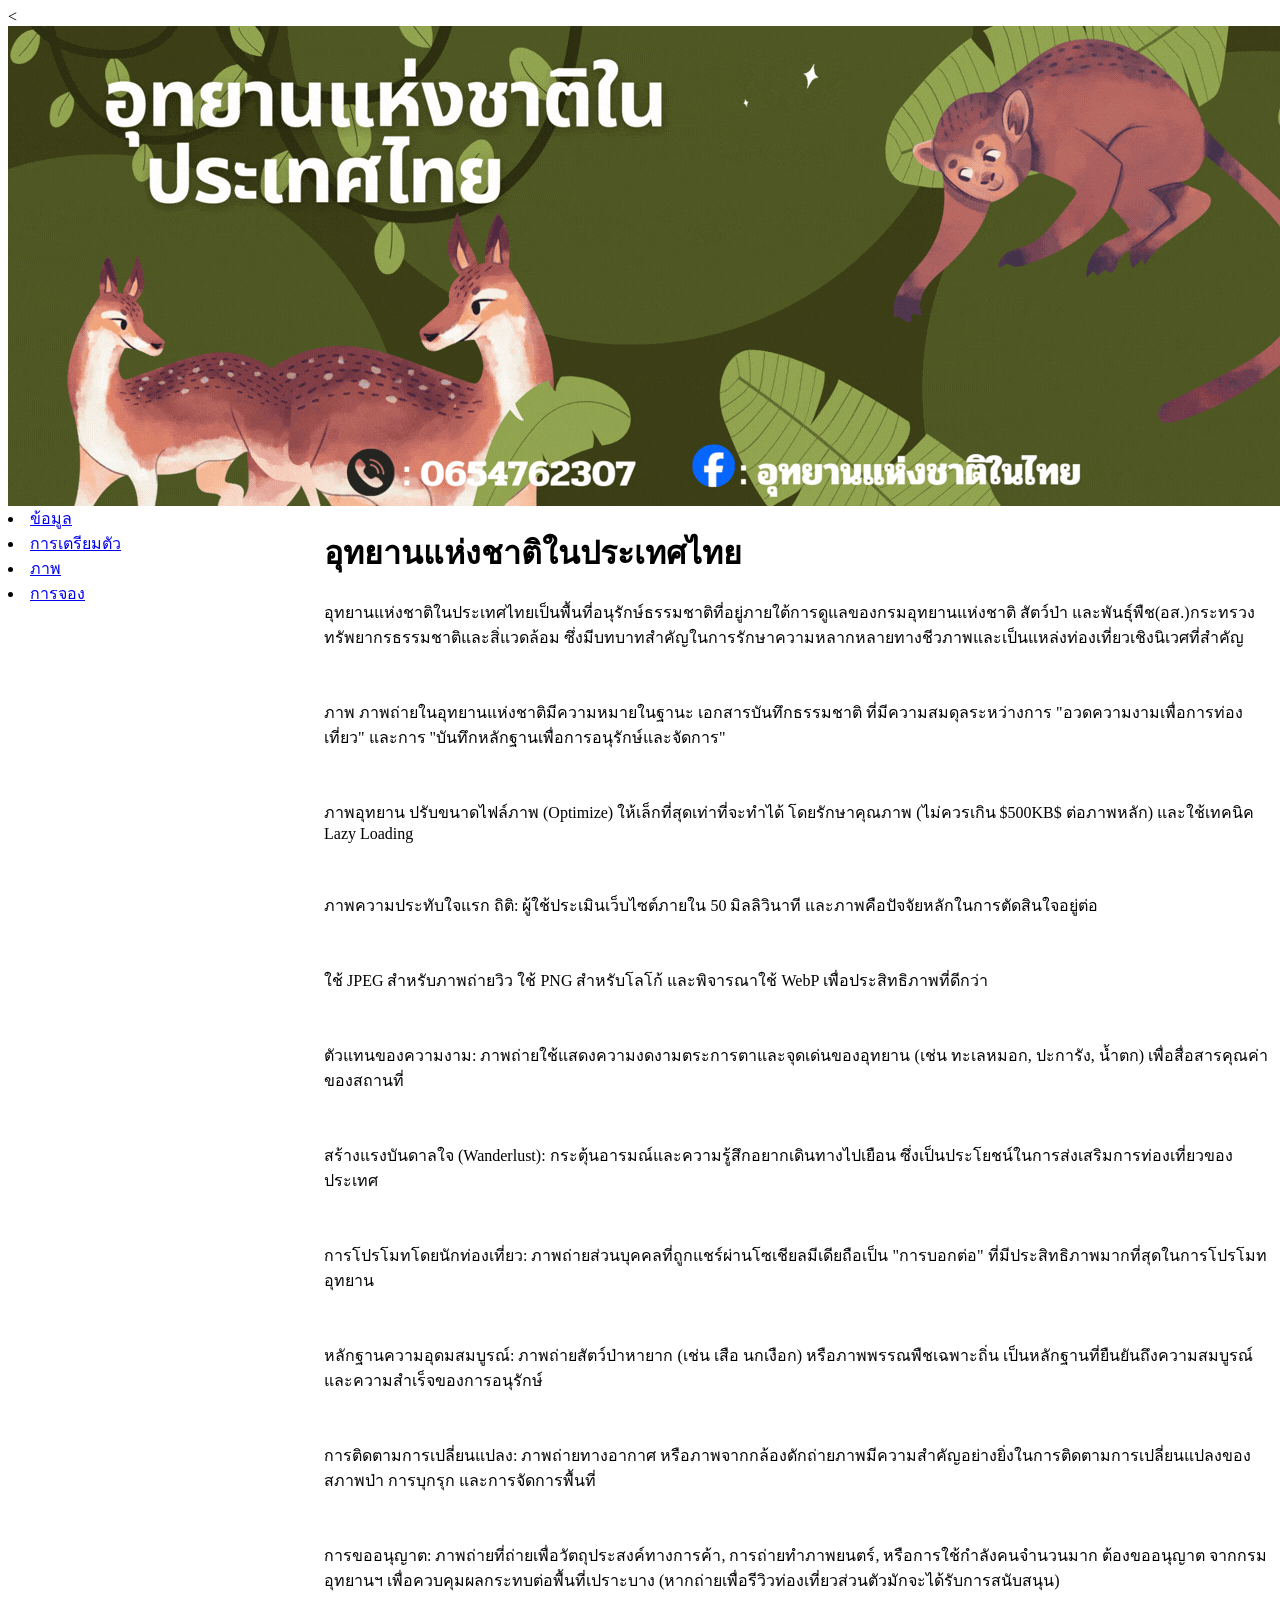
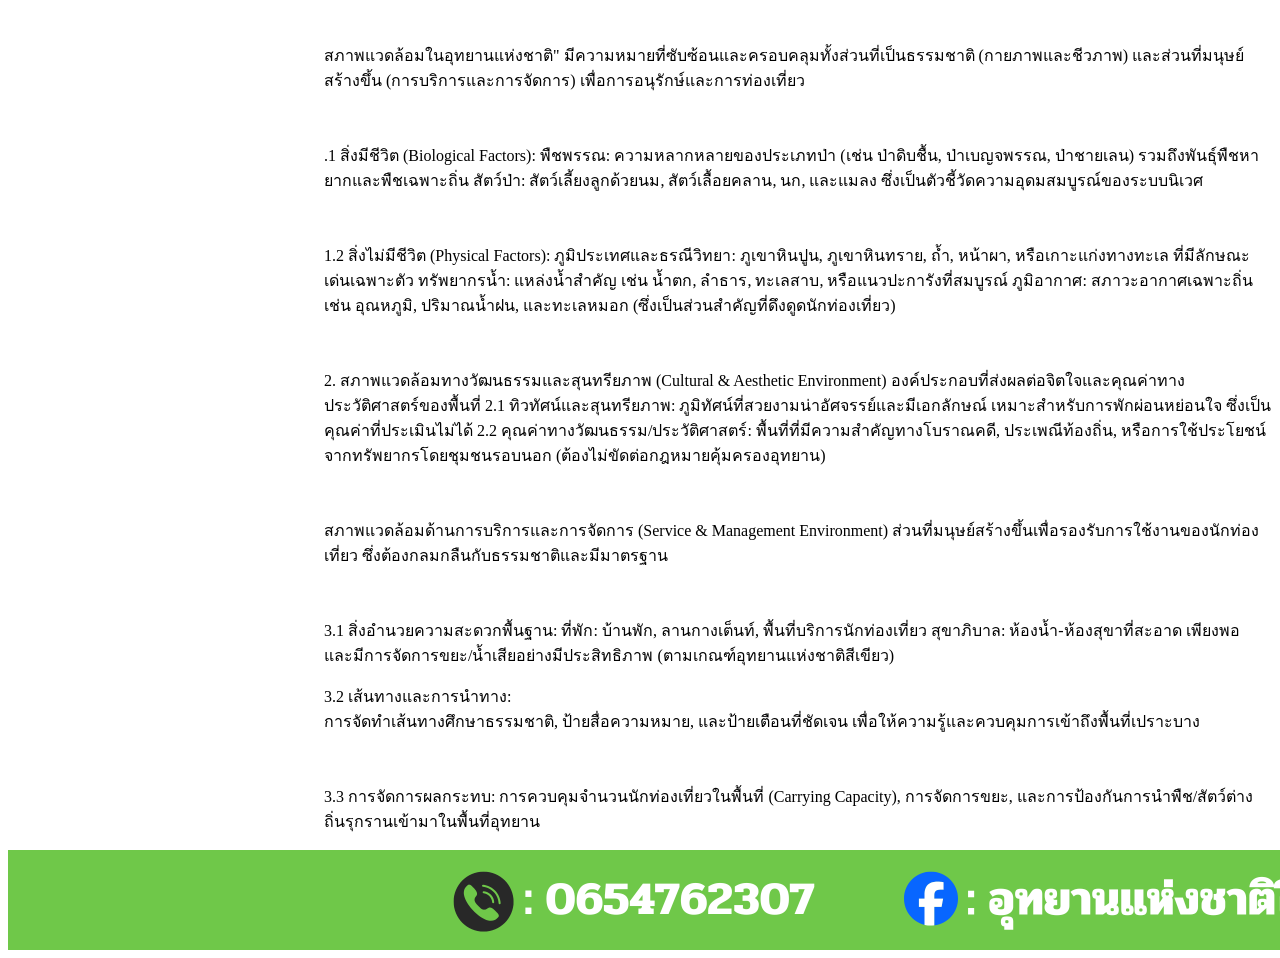
<file: p3.html>
<<!DOCTYPE html>
<html lang="en">
<head>
    <meta charset="UTF-8">
    <meta name="viewport" content="width=device-width, initial-scale=1.0">
    <title>อุทยานแห่งชาติในประเทศไทย</title>
    <link rel="stylesheet" title="text/css" href="styles.css">
</head>
<body>
   <div class="banner">
       <img src="banner1.gif">
   </div>


   <div class="content">
       <div class="menu">
             <li ><a href="index.html">ข้อมูล</a></li>
             <li ><a href="p2.html">การเตรียมตัว</a></li>
             <li ><a href="p3.html">ภาพ</a></li>
             <li ><a href="p4.html">การจอง</a></li>
         </div>
         <div class="content1">  <h1 style="color: black (17,17,17) ;" >อุทยานแห่งชาติในประเทศไทย</h1>
          <p>อุทยานแห่งชาติในประเทศไทยเป็นพื้นที่อนุรักษ์ธรรมชาติที่อยู่ภายใต้การดูแลของกรมอุทยานแห่งชาติ สัตว์ป่า และพันธุ์พืช(อส.)กระทรวงทรัพยากรธรรมชาติและสิ่แวดล้อม 
           ซึ่งมีบทบาทสำคัญในการรักษาความหลากหลายทางชีวภาพและเป็นแหล่งท่องเที่ยวเชิงนิเวศที่สำคัญ </p>
           <br>
           <p>ภาพ ภาพถ่ายในอุทยานแห่งชาติมีความหมายในฐานะ เอกสารบันทึกธรรมชาติ ที่มีความสมดุลระหว่างการ "อวดความงามเพื่อการท่องเที่ยว" และการ "บันทึกหลักฐานเพื่อการอนุรักษ์และจัดการ"</p>
            <br>
            <p>ภาพอุทยาน ปรับขนาดไฟล์ภาพ (Optimize) ให้เล็กที่สุดเท่าที่จะทำได้ โดยรักษาคุณภาพ (ไม่ควรเกิน $500KB$ ต่อภาพหลัก) และใช้เทคนิค Lazy Loading</p>
            <br>
            <p>ภาพความประทับใจแรก ถิติ: ผู้ใช้ประเมินเว็บไซต์ภายใน 50 มิลลิวินาที และภาพคือปัจจัยหลักในการตัดสินใจอยู่ต่อ </p>
            <br>
            <p>ใช้ JPEG สำหรับภาพถ่ายวิว ใช้ PNG สำหรับโลโก้ และพิจารณาใช้ WebP เพื่อประสิทธิภาพที่ดีกว่า</p>
            <br>
            <p>ตัวแทนของความงาม: 
              ภาพถ่ายใช้แสดงความงดงามตระการตาและจุดเด่นของอุทยาน (เช่น ทะเลหมอก, ปะการัง, น้ำตก) เพื่อสื่อสารคุณค่าของสถานที่</p>
            <br>
            <p>สร้างแรงบันดาลใจ (Wanderlust): กระตุ้นอารมณ์และความรู้สึกอยากเดินทางไปเยือน ซึ่งเป็นประโยชน์ในการส่งเสริมการท่องเที่ยวของประเทศ</p>
            <br>
            <p>การโปรโมทโดยนักท่องเที่ยว: ภาพถ่ายส่วนบุคคลที่ถูกแชร์ผ่านโซเชียลมีเดียถือเป็น "การบอกต่อ" ที่มีประสิทธิภาพมากที่สุดในการโปรโมทอุทยาน</p>
            <br>
            <p>หลักฐานความอุดมสมบูรณ์: ภาพถ่ายสัตว์ป่าหายาก (เช่น เสือ นกเงือก) หรือภาพพรรณพืชเฉพาะถิ่น เป็นหลักฐานที่ยืนยันถึงความสมบูรณ์และความสำเร็จของการอนุรักษ์</p>
            <br>
            <p>การติดตามการเปลี่ยนแปลง: ภาพถ่ายทางอากาศ หรือภาพจากกล้องดักถ่ายภาพมีความสำคัญอย่างยิ่งในการติดตามการเปลี่ยนแปลงของสภาพป่า การบุกรุก และการจัดการพื้นที่</p>
            <br>
            <p>การขออนุญาต: ภาพถ่ายที่ถ่ายเพื่อวัตถุประสงค์ทางการค้า, การถ่ายทำภาพยนตร์, หรือการใช้กำลังคนจำนวนมาก ต้องขออนุญาต จากกรมอุทยานฯ เพื่อควบคุมผลกระทบต่อพื้นที่เปราะบาง (หากถ่ายเพื่อรีวิวท่องเที่ยวส่วนตัวมักจะได้รับการสนับสนุน)</p>
            <br>
            <p>สภาพแวดล้อมในอุทยานแห่งชาติ" มีความหมายที่ซับซ้อนและครอบคลุมทั้งส่วนที่เป็นธรรมชาติ (กายภาพและชีวภาพ) และส่วนที่มนุษย์สร้างขึ้น (การบริการและการจัดการ) เพื่อการอนุรักษ์และการท่องเที่ยว</p>
            <br>
            <p>.1 สิ่งมีชีวิต (Biological Factors):
              พืชพรรณ: ความหลากหลายของประเภทป่า (เช่น ป่าดิบชื้น, ป่าเบญจพรรณ, ป่าชายเลน) รวมถึงพันธุ์พืชหายากและพืชเฉพาะถิ่น
              สัตว์ป่า: สัตว์เลี้ยงลูกด้วยนม, สัตว์เลื้อยคลาน, นก, และแมลง ซึ่งเป็นตัวชี้วัดความอุดมสมบูรณ์ของระบบนิเวศ</p>
              <br>
              <p>1.2 สิ่งไม่มีชีวิต (Physical Factors):
                ภูมิประเทศและธรณีวิทยา: ภูเขาหินปูน, ภูเขาหินทราย, ถ้ำ, หน้าผา, หรือเกาะแก่งทางทะเล ที่มีลักษณะเด่นเฉพาะตัว
                ทรัพยากรน้ำ: แหล่งน้ำสำคัญ เช่น น้ำตก, ลำธาร, ทะเลสาบ, หรือแนวปะการังที่สมบูรณ์
                ภูมิอากาศ: สภาวะอากาศเฉพาะถิ่น เช่น อุณหภูมิ, ปริมาณน้ำฝน, และทะเลหมอก (ซึ่งเป็นส่วนสำคัญที่ดึงดูดนักท่องเที่ยว)</p>
                <br>
                <p>2. สภาพแวดล้อมทางวัฒนธรรมและสุนทรียภาพ (Cultural & Aesthetic Environment)
                  องค์ประกอบที่ส่งผลต่อจิตใจและคุณค่าทางประวัติศาสตร์ของพื้นที่
                  2.1 ทิวทัศน์และสุนทรียภาพ: ภูมิทัศน์ที่สวยงามน่าอัศจรรย์และมีเอกลักษณ์ เหมาะสำหรับการพักผ่อนหย่อนใจ ซึ่งเป็นคุณค่าที่ประเมินไม่ได้
                  2.2 คุณค่าทางวัฒนธรรม/ประวัติศาสตร์: พื้นที่ที่มีความสำคัญทางโบราณคดี, ประเพณีท้องถิ่น, หรือการใช้ประโยชน์จากทรัพยากรโดยชุมชนรอบนอก (ต้องไม่ขัดต่อกฎหมายคุ้มครองอุทยาน)
                  </p>
                  <br>
                  <p>สภาพแวดล้อมด้านการบริการและการจัดการ (Service & Management Environment)
                    ส่วนที่มนุษย์สร้างขึ้นเพื่อรองรับการใช้งานของนักท่องเที่ยว ซึ่งต้องกลมกลืนกับธรรมชาติและมีมาตรฐาน</p>
                    <br>
                    <p>3.1 สิ่งอำนวยความสะดวกพื้นฐาน:
                      ที่พัก: บ้านพัก, ลานกางเต็นท์, พื้นที่บริการนักท่องเที่ยว
                      สุขาภิบาล: ห้องน้ำ-ห้องสุขาที่สะอาด เพียงพอ และมีการจัดการขยะ/น้ำเสียอย่างมีประสิทธิภาพ (ตามเกณฑ์อุทยานแห่งชาติสีเขียว)</p>
                    <p>3.2 เส้นทางและการนำทาง:
                    <br>
                      การจัดทำเส้นทางศึกษาธรรมชาติ, ป้ายสื่อความหมาย, และป้ายเตือนที่ชัดเจน เพื่อให้ความรู้และควบคุมการเข้าถึงพื้นที่เปราะบาง</p>
                      <br>
                    <p>3.3 การจัดการผลกระทบ:
                      การควบคุมจำนวนนักท่องเที่ยวในพื้นที่ (Carrying Capacity), การจัดการขยะ, และการป้องกันการนำพืช/สัตว์ต่างถิ่นรุกรานเข้ามาในพื้นที่อุทยาน</p>   





           
                    </div>
                  </div> 
          
          
              <div chass="footer"> 
              <img src="footer.png">
              </div>
          </body>
          </html>
</file>
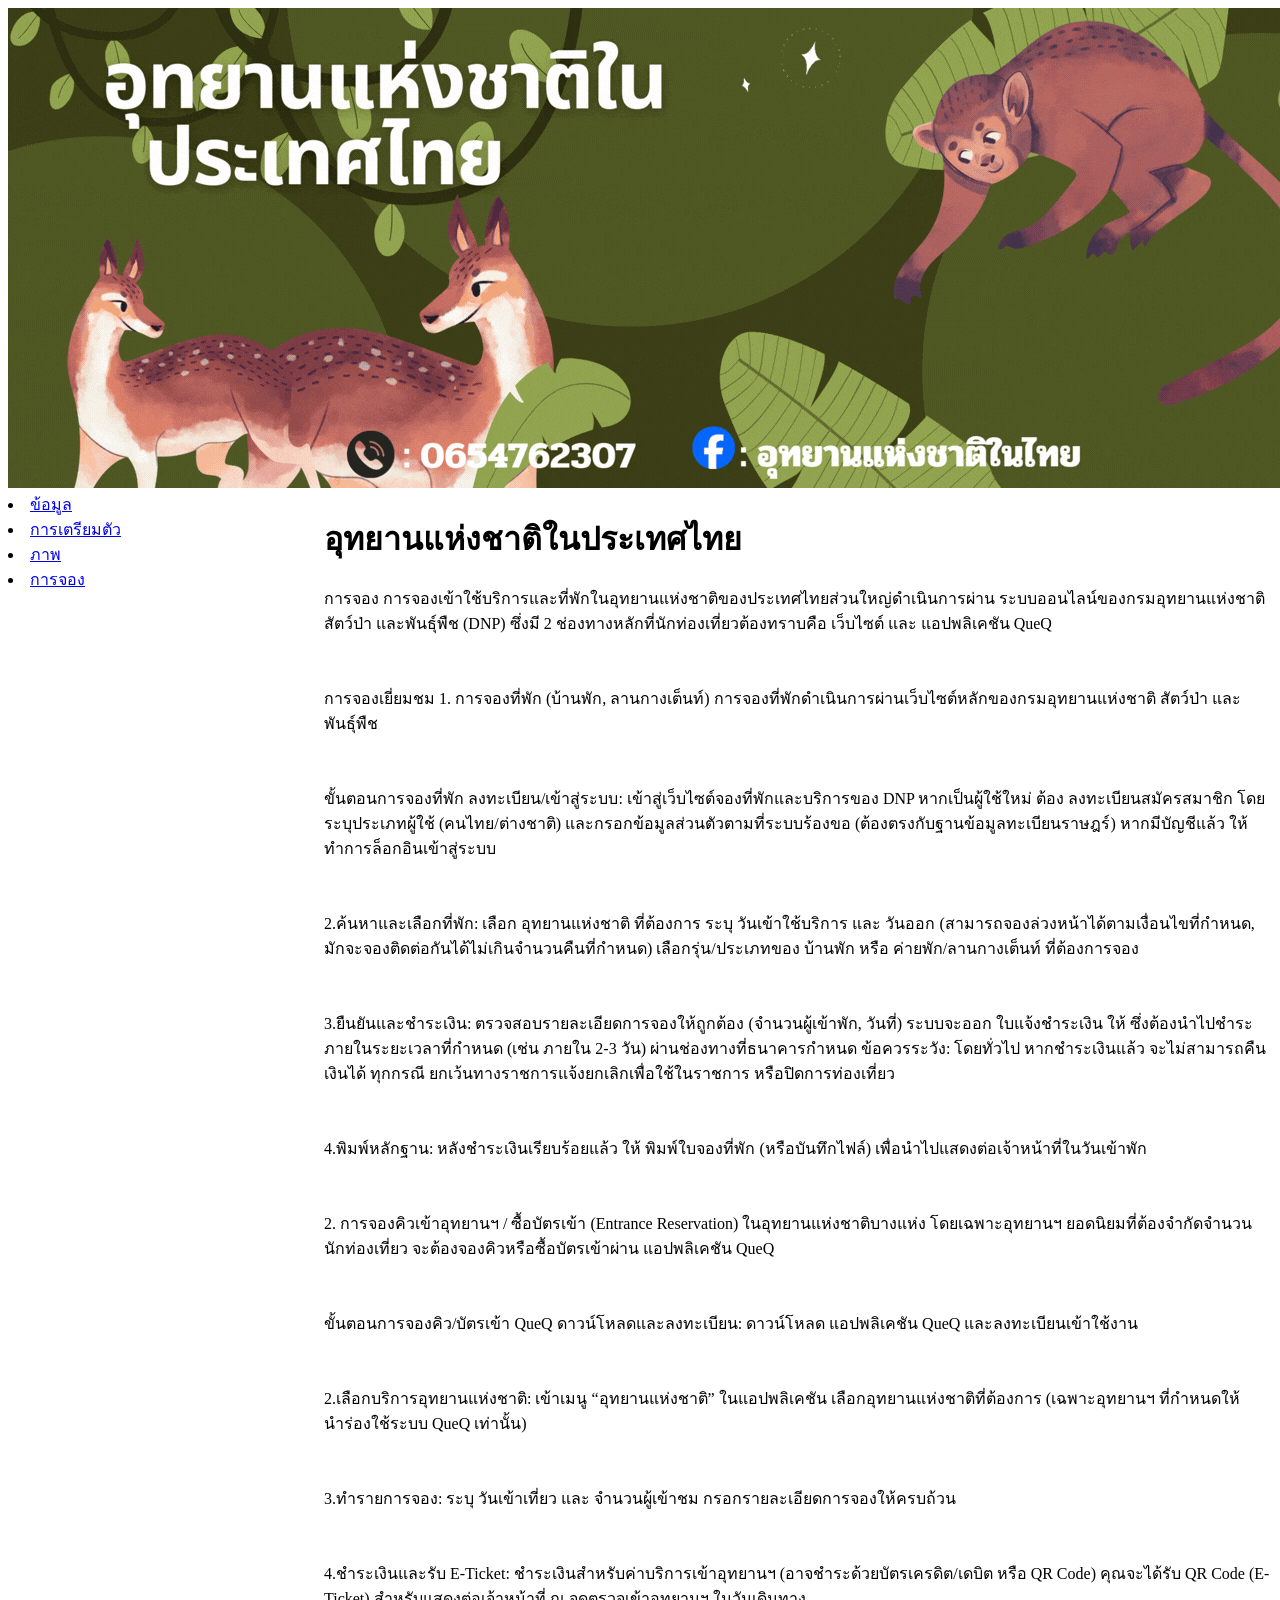
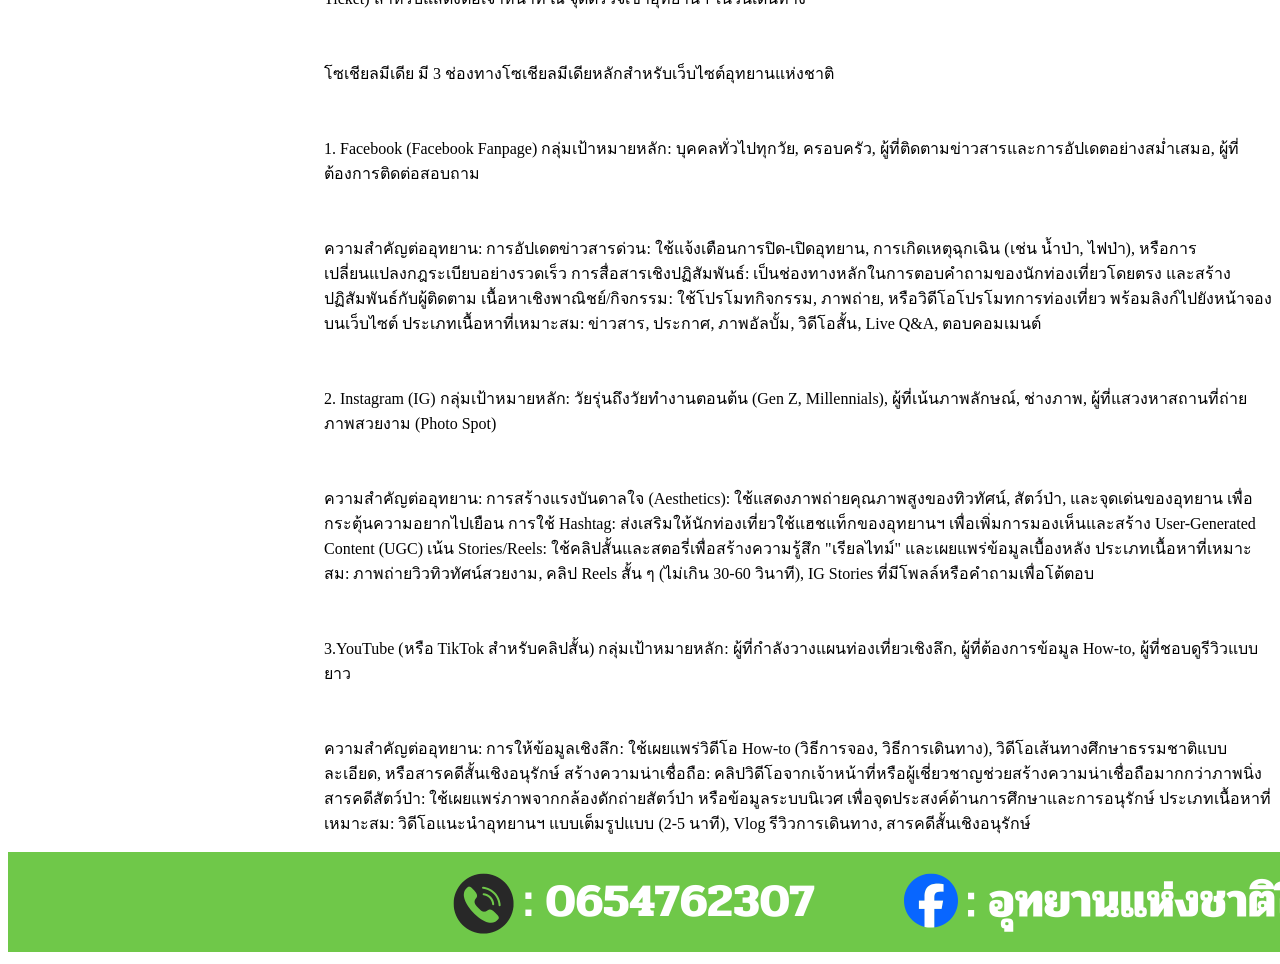
<file: p4.html>
<!DOCTYPE html>
<html lang="en">
<head>
    <meta charset="UTF-8">
    <meta name="viewport" content="width=device-width, initial-scale=1.0">
    <title>อุทยานแห่งชาติในประเทศไทย</title>
    <link rel="stylesheet" title="text/css" href="styles.css">
</head>
<body>
   <div class="banner">
       <img src="banner1.gif">
   </div>


   <div class="content">
       <div class="menu">
             <li ><a href="index.html">ข้อมูล</a></li>
             <li ><a href="p2.html">การเตรียมตัว</a></li>
             <li ><a href="p3.html">ภาพ</a></li>
             <li ><a href="p4.html">การจอง</a></li>
         </div>
         <div class="content1">  <h1 style="color: black (17,17,17) ;" >อุทยานแห่งชาติในประเทศไทย</h1>
          <p>การจอง การจองเข้าใช้บริการและที่พักในอุทยานแห่งชาติของประเทศไทยส่วนใหญ่ดำเนินการผ่าน ระบบออนไลน์ของกรมอุทยานแห่งชาติ สัตว์ป่า และพันธุ์พืช (DNP) ซึ่งมี 2 ช่องทางหลักที่นักท่องเที่ยวต้องทราบคือ เว็บไซต์ และ แอปพลิเคชัน QueQ</p>
          <br>
          <p>การจองเยี่ยมชม 1. การจองที่พัก (บ้านพัก, ลานกางเต็นท์)
            การจองที่พักดำเนินการผ่านเว็บไซต์หลักของกรมอุทยานแห่งชาติ สัตว์ป่า และพันธุ์พืช</p>
            <br>
            <p>ขั้นตอนการจองที่พัก
              ลงทะเบียน/เข้าสู่ระบบ:
              เข้าสู่เว็บไซต์จองที่พักและบริการของ DNP
              หากเป็นผู้ใช้ใหม่ ต้อง ลงทะเบียนสมัครสมาชิก โดยระบุประเภทผู้ใช้ (คนไทย/ต่างชาติ) และกรอกข้อมูลส่วนตัวตามที่ระบบร้องขอ (ต้องตรงกับฐานข้อมูลทะเบียนราษฎร์)
              หากมีบัญชีแล้ว ให้ทำการล็อกอินเข้าสู่ระบบ</p>
              <br>
              <p>2.ค้นหาและเลือกที่พัก:
                เลือก อุทยานแห่งชาติ ที่ต้องการ
                ระบุ วันเข้าใช้บริการ และ วันออก (สามารถจองล่วงหน้าได้ตามเงื่อนไขที่กำหนด, มักจะจองติดต่อกันได้ไม่เกินจำนวนคืนที่กำหนด)
                เลือกรุ่น/ประเภทของ บ้านพัก หรือ ค่ายพัก/ลานกางเต็นท์ ที่ต้องการจอง</p>
                <br>
                <p>3.ยืนยันและชำระเงิน:
                  ตรวจสอบรายละเอียดการจองให้ถูกต้อง (จำนวนผู้เข้าพัก, วันที่)
                  ระบบจะออก ใบแจ้งชำระเงิน ให้ ซึ่งต้องนำไปชำระภายในระยะเวลาที่กำหนด (เช่น ภายใน 2-3 วัน) ผ่านช่องทางที่ธนาคารกำหนด
                  ข้อควรระวัง: โดยทั่วไป หากชำระเงินแล้ว จะไม่สามารถคืนเงินได้ ทุกกรณี ยกเว้นทางราชการแจ้งยกเลิกเพื่อใช้ในราชการ หรือปิดการท่องเที่ยว</p>
                  <br>
                  <p>4.พิมพ์หลักฐาน:
                    หลังชำระเงินเรียบร้อยแล้ว ให้ พิมพ์ใบจองที่พัก (หรือบันทึกไฟล์) เพื่อนำไปแสดงต่อเจ้าหน้าที่ในวันเข้าพัก</p>
                    <br>
                    <p>2. การจองคิวเข้าอุทยานฯ / ซื้อบัตรเข้า (Entrance Reservation)
                      ในอุทยานแห่งชาติบางแห่ง โดยเฉพาะอุทยานฯ ยอดนิยมที่ต้องจำกัดจำนวนนักท่องเที่ยว จะต้องจองคิวหรือซื้อบัตรเข้าผ่าน แอปพลิเคชัน QueQ</p>
                      <br>
                      <p>ขั้นตอนการจองคิว/บัตรเข้า QueQ
                        ดาวน์โหลดและลงทะเบียน:
                        ดาวน์โหลด แอปพลิเคชัน QueQ และลงทะเบียนเข้าใช้งาน</p>
                        <br>
                        <p>2.เลือกบริการอุทยานแห่งชาติ:
                          เข้าเมนู “อุทยานแห่งชาติ” ในแอปพลิเคชัน
                          เลือกอุทยานแห่งชาติที่ต้องการ (เฉพาะอุทยานฯ ที่กำหนดให้นำร่องใช้ระบบ QueQ เท่านั้น)</p>
                          <br>
                        <p>3.ทำรายการจอง:
                          ระบุ วันเข้าเที่ยว และ จำนวนผู้เข้าชม
                          กรอกรายละเอียดการจองให้ครบถ้วน</p>
                          <br>
                        <p>4.ชำระเงินและรับ E-Ticket:
                          ชำระเงินสำหรับค่าบริการเข้าอุทยานฯ (อาจชำระด้วยบัตรเครดิต/เดบิต หรือ QR Code)
                          คุณจะได้รับ QR Code (E-Ticket) สำหรับแสดงต่อเจ้าหน้าที่ ณ จุดตรวจเข้าอุทยานฯ ในวันเดินทาง</p>
                          <br>
                        <p>โซเชียลมีเดีย มี 3 ช่องทางโซเชียลมีเดียหลักสำหรับเว็บไซต์อุทยานแห่งชาติ</p>
                        <br>
                        <p>1. Facebook (Facebook Fanpage)
                          กลุ่มเป้าหมายหลัก: บุคคลทั่วไปทุกวัย, ครอบครัว, ผู้ที่ติดตามข่าวสารและการอัปเดตอย่างสม่ำเสมอ, ผู้ที่ต้องการติดต่อสอบถาม</p>
                          <br>
                          <p>ความสำคัญต่ออุทยาน:
                            การอัปเดตข่าวสารด่วน: ใช้แจ้งเตือนการปิด-เปิดอุทยาน, การเกิดเหตุฉุกเฉิน (เช่น น้ำป่า, ไฟป่า), หรือการเปลี่ยนแปลงกฎระเบียบอย่างรวดเร็ว
                            การสื่อสารเชิงปฏิสัมพันธ์: เป็นช่องทางหลักในการตอบคำถามของนักท่องเที่ยวโดยตรง และสร้างปฏิสัมพันธ์กับผู้ติดตาม
                            เนื้อหาเชิงพาณิชย์/กิจกรรม: ใช้โปรโมทกิจกรรม, ภาพถ่าย, หรือวิดีโอโปรโมทการท่องเที่ยว พร้อมลิงก์ไปยังหน้าจองบนเว็บไซต์
                            ประเภทเนื้อหาที่เหมาะสม: ข่าวสาร, ประกาศ, ภาพอัลบั้ม, วิดีโอสั้น, Live Q&A, ตอบคอมเมนต์
                            </p>
                            <br>
                            <p>2. Instagram (IG)
                              กลุ่มเป้าหมายหลัก: วัยรุ่นถึงวัยทำงานตอนต้น (Gen Z, Millennials), ผู้ที่เน้นภาพลักษณ์,
                               ช่างภาพ, ผู้ที่แสวงหาสถานที่ถ่ายภาพสวยงาม (Photo Spot)</p>
                               <br>
                               <p>ความสำคัญต่ออุทยาน:
                                การสร้างแรงบันดาลใจ (Aesthetics): ใช้แสดงภาพถ่ายคุณภาพสูงของทิวทัศน์, สัตว์ป่า, และจุดเด่นของอุทยาน
                                 เพื่อกระตุ้นความอยากไปเยือน
                                การใช้ Hashtag: ส่งเสริมให้นักท่องเที่ยวใช้แฮชแท็กของอุทยานฯ เพื่อเพิ่มการมองเห็นและสร้าง User-Generated Content (UGC)
                                เน้น Stories/Reels: ใช้คลิปสั้นและสตอรี่เพื่อสร้างความรู้สึก "เรียลไทม์" และเผยแพร่ข้อมูลเบื้องหลัง
                                ประเภทเนื้อหาที่เหมาะสม: ภาพถ่ายวิวทิวทัศน์สวยงาม, คลิป Reels สั้น ๆ (ไม่เกิน 30-60 วินาที), IG Stories ที่มีโพลล์หรือคำถามเพื่อโต้ตอบ
                                </p>
                                <br>
                                <p>3.YouTube (หรือ TikTok สำหรับคลิปสั้น)
                                  กลุ่มเป้าหมายหลัก: ผู้ที่กำลังวางแผนท่องเที่ยวเชิงลึก,
                                   ผู้ที่ต้องการข้อมูล How-to, ผู้ที่ชอบดูรีวิวแบบยาว</p>
                                   <br>
                                   <p>ความสำคัญต่ออุทยาน:
                                    การให้ข้อมูลเชิงลึก: ใช้เผยแพร่วิดีโอ How-to 
                                    (วิธีการจอง, วิธีการเดินทาง), วิดีโอเส้นทางศึกษาธรรมชาติแบบละเอียด, หรือสารคดีสั้นเชิงอนุรักษ์
                                    สร้างความน่าเชื่อถือ: คลิปวิดีโอจากเจ้าหน้าที่หรือผู้เชี่ยวชาญช่วยสร้างความน่าเชื่อถือมากกว่าภาพนิ่ง
                                    สารคดีสัตว์ป่า: ใช้เผยแพร่ภาพจากกล้องดักถ่ายสัตว์ป่า 
                                    หรือข้อมูลระบบนิเวศ เพื่อจุดประสงค์ด้านการศึกษาและการอนุรักษ์
                                    ประเภทเนื้อหาที่เหมาะสม: วิดีโอแนะนำอุทยานฯ แบบเต็มรูปแบบ (2-5 นาที), Vlog รีวิวการเดินทาง, สารคดีสั้นเชิงอนุรักษ์
                                    </p>





                                  </div>
                                </div> 
                        
                        
                            <div chass="footer"> 
                            <img src="footer.png">
                            </div>
                        </body>
                        </html>
</file>
<file: styles.css>
.content{
    display: grid;
    grid-template-columns: 25% 75%;
}
</file>
